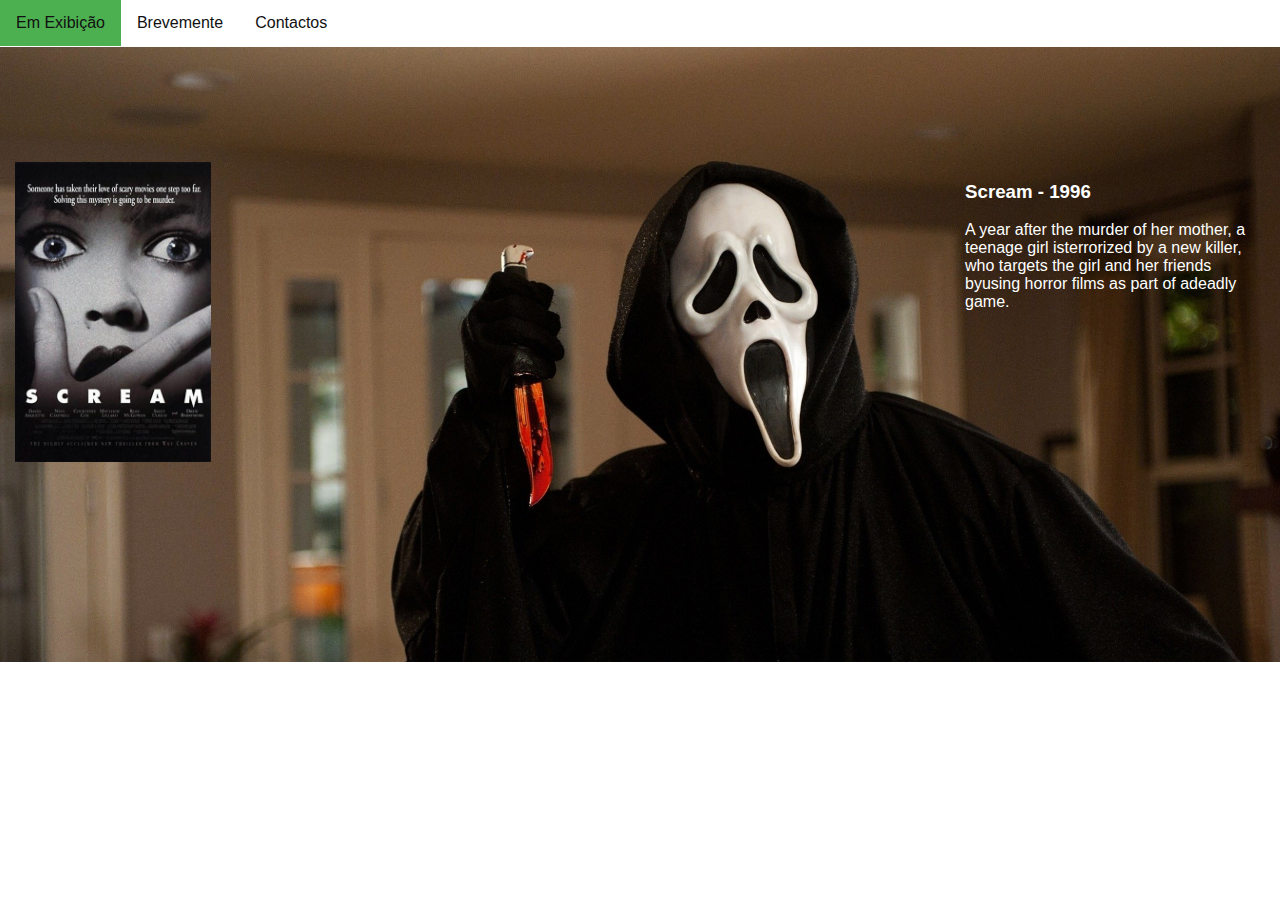
<file: index.html>
<!DOCTYPE html>
<html lang="en">
<head>
    <meta charset="UTF-8">
    <meta name="viewport" content="width=device-width, initial-scale=1.0">
    <title>Store</title>
    <script src="script.js"></script>
    <link rel="stylesheet" type="text/css" href="style.css">
</head>
<body onload="movie()">
<div id="trailer">
    <iframe src="https://www.youtube.com/embed/AWm_mkbdpCA?ecver=2" id="show"></iframe>
</div>
<header>
    <ul id="nav">
        <li><a href="index.html" class="active">Em Exibição</a></li>
        <li><a href="Brevemente.html">Brevemente</a></li>
        <li><a href="Contactos.html">Contactos</a></li>
    </ul>
</header>
<div id="conteudo" class="col-12">
    <div id="movie">
        <div class="imagem" onclick="trailer()">
            <img src="Filmes/Filme1.jpg" id="Poster" height="300px">
        </div>
        <div id="sinopse">
            <h3 id="Name1"> Scream - 1996 </h3>
            <p id="texto">A year after the murder of her mother, a teenage girl is
                terrorized by a new killer, who targets the girl and her friends by
                using horror films as part of adeadly game.</p>
        </div>
    </div>
</div>
</body>
</html>
</file>
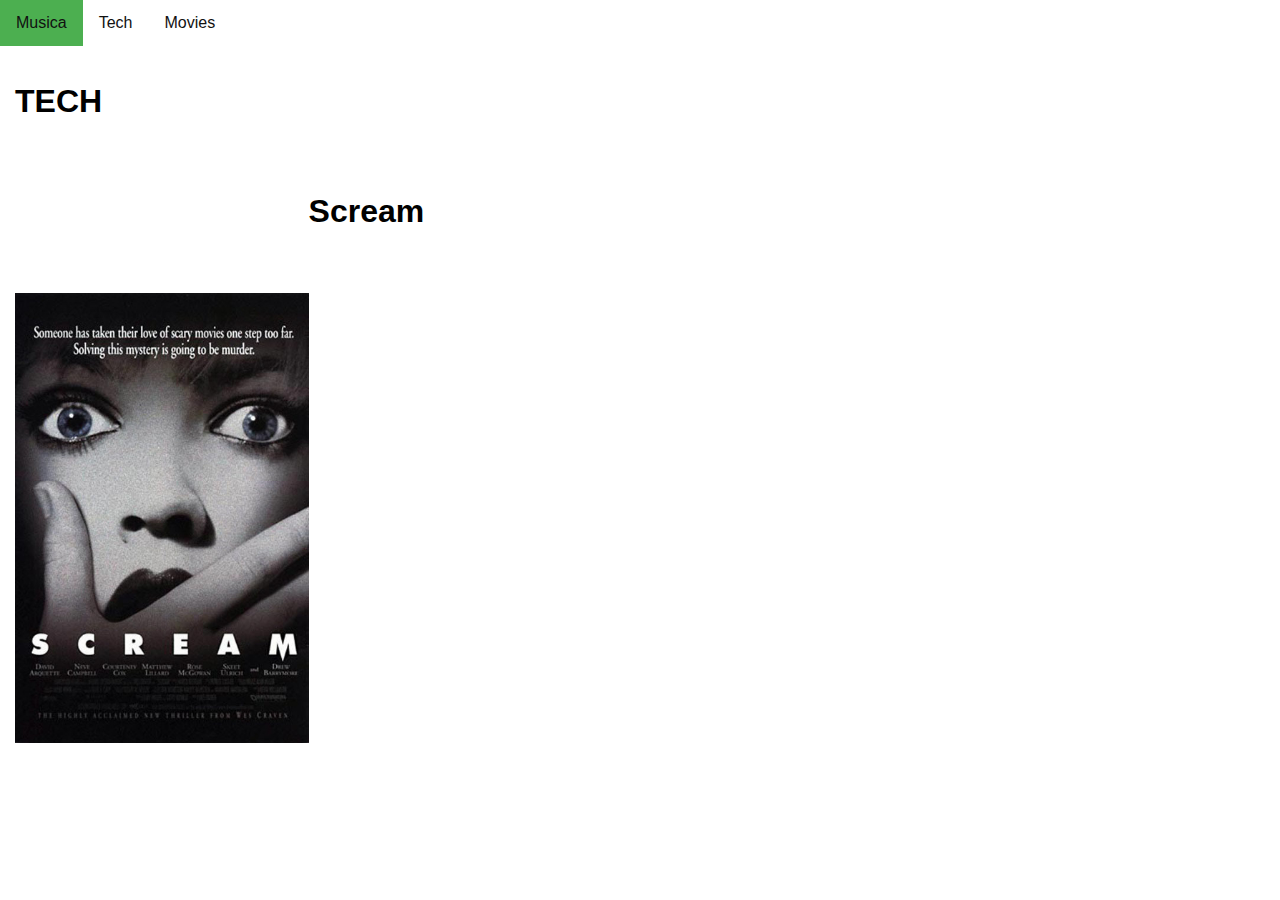
<file: Brevemente.html>
<!DOCTYPE html>
<html lang="en">
<head>
    <meta charset="UTF-8">
    <meta name="viewport" content="width=device-width, initial-scale=1.0">
    <title>News</title>
    <script src="script.js"></script>
    <link rel="stylesheet" type="text/css" href="style.css">
</head>
<body>
<header>
    <ul id="nav">
        <li><a href="index.html" class="active">Musica</a></li>
        <li><a href="Brevemente.html">Tech</a></li>
        <li><a href="Contactos.html">Movies</a></li>
    </ul>
</header>
<div id="conteudo2" class="col-10">
    <div id="tech">
        <h1>TECH</h1>
    </div>
</div>
<div id="conteudo3" class="col-10">
    <div id="movie">
        <div class="imagem">
            <img src="Filmes/Filme1.jpg" id="Poster" height="450px">
        </div>
        <div id="Name1">
            <h1> Scream </h1>
        </div>
    </div>
</body>
</html>
</file>
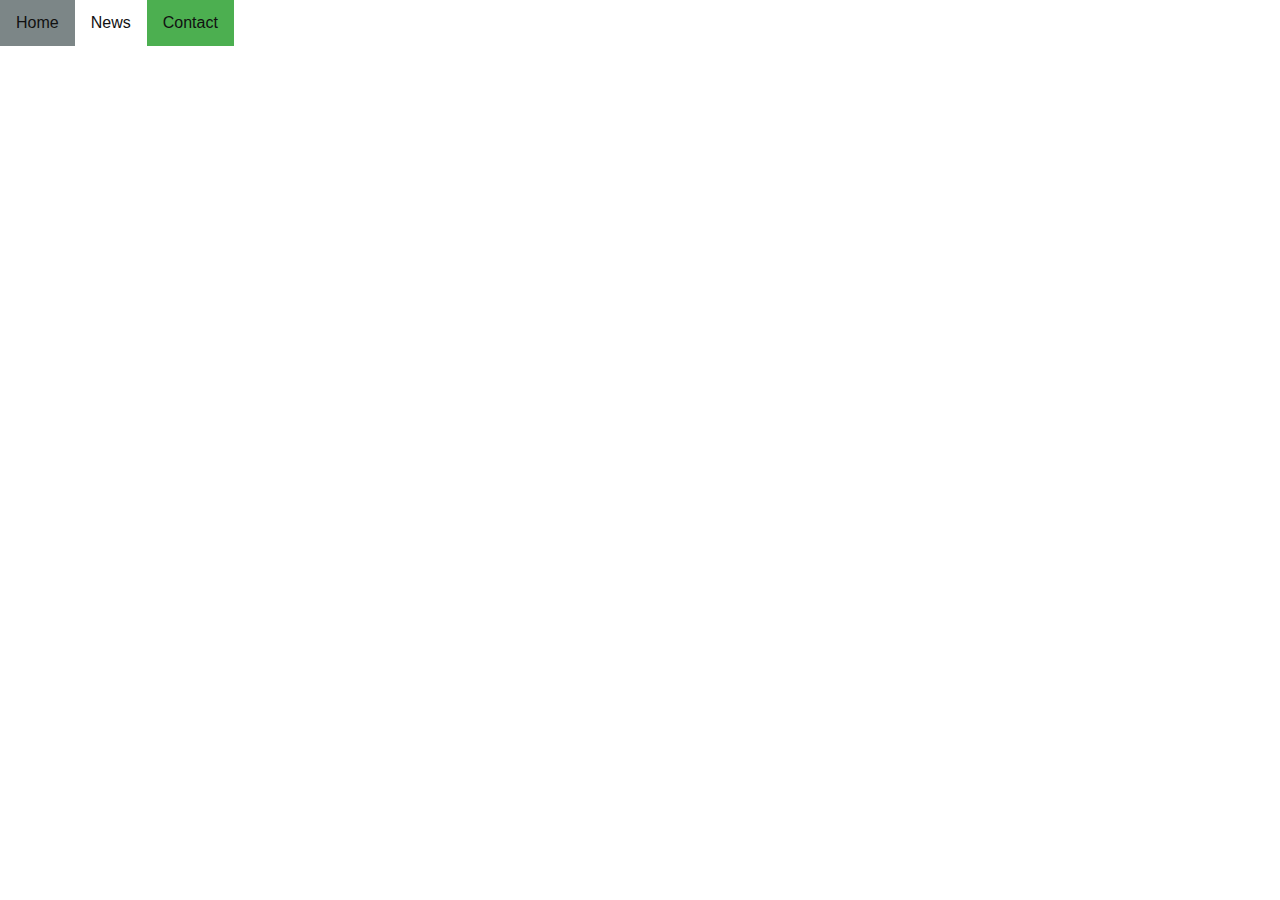
<file: Contactos.html>
<!DOCTYPE html>
<html lang="en">
<head>
    <meta charset="UTF-8">
    <meta name="viewport" content="width=device-width, initial-scale=1.0">
    <title>Contacts</title>
    <script src="script.js"></script>
    <link rel="stylesheet" type="text/css" href="style.css">
</head>
<body onload="movie()">
<header>
    <ul id="nav">
        <li><a href="index.html">Home</a></li>
        <li><a href="Brevemente.html">News</a></li>
        <li><a href="Contactos.html" class="active">Contact</a></li>
    </ul>
</header>
<div id="conteudo3" class="col-12">

    </div>
</div>
</body>
</html>
</file>
<file: style.css>
html {
    font-family: "Lucida Sans", sans-serif;
}

* {
    box-sizing: border-box;
}

body {
    margin: 0;
    height: 100vh;
}

.row::after {
    content: "";
    clear: both;
    display: table;
}

[class*="col-"] {
    float: left;
    padding: 15px;
}

.col-1 {
    width: 8.33%;
}

.col-2 {
    width: 16.66%;
}

.col-3 {
    width: 25%;
}

.col-4 {
    width: 33.33%;
}

.col-5 {
    width: 41.66%;
}

.col-6 {
    width: 50%;
}

.col-7 {
    width: 58.33%;
}

.col-8 {
    width: 66.66%;
}

.col-9 {
    width: 75%;
}

.col-10 {
    width: 83.33%;
}

.col-11 {
    width: 91.66%;
}

.col-12 {
    width: 100%;
}

/*Barra no header*/
#nav {
    list-style-type: none;
    margin: 0;
    padding: 0;
    overflow: hidden;
    height: 47px;
    background-color: white;
}

#nav li {
    float: left;
}

#nav li a {
    display: block;
    text-align: center;
    padding: 14px 16px;
    text-decoration: none;
    color: #111111;
}

#nav li a:hover:not(.active) {
    background-color: #7c8687;
}

#nav .active {
    background-color: #4CAF50;
}
/*Corpo da Página*/
#conteudo {
    display: inline;
    background-image: url("Back/Back1.jpg");
    background-size: cover;
    height: 615px;
}
.imagem{
    margin-top: 100px;
    float: left;
}
#Name1{

}
#sinopse{
    color: white;
    height: 200px;
    width: 300px;
    float: right;
    background-color: transparent;
    margin-top: 100px;
}
#trailer{
    display: none;
    height: 99vh;
    width: 100%;
    position: absolute;
    z-index: 999;
}
#show{
    height: 100%;
    width: 100%;
}
</file>
